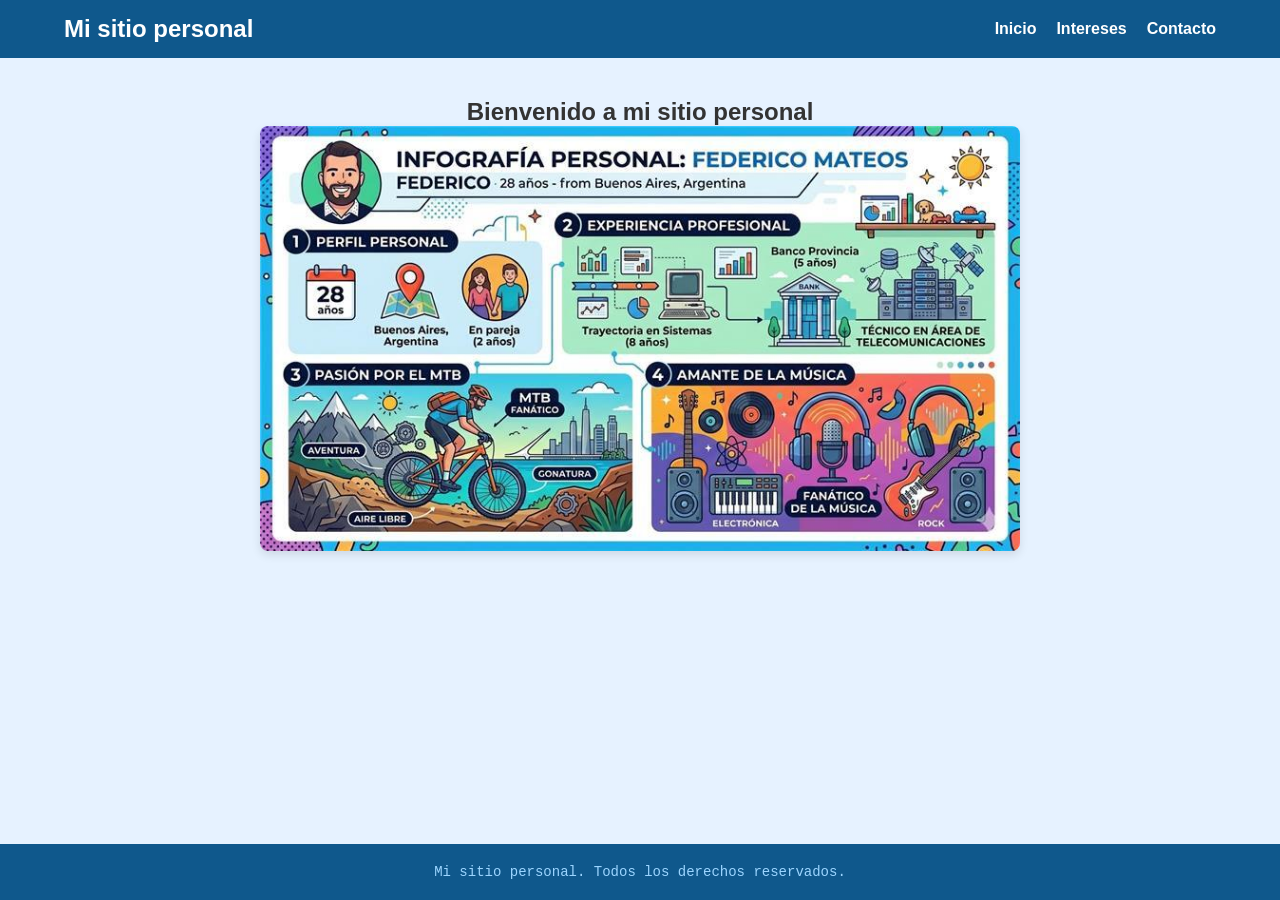
<file: index.html>
<!DOCTYPE html>
<html lang="es">
<head>
    <meta charset="UTF-8">
    <meta name="viewport" content="width=device-width, initial-scale=1.0">
    <link rel="stylesheet" href="estilos/estilo1.css">
    <title>Mi sitio personal - Inicio</title>
</head>
<body>
   <header>
    <h1>Mi sitio personal</h1>
    
    <input type="checkbox" id="menu-check">
    <label for="menu-check" class="hamburger">
        <span class="bar"></span>
        <span class="bar"></span>
        <span class="bar"></span>
    </label>

    <nav>
         <ul>
             <li><a href="index.html">Inicio</a></li>
             <li><a href="intereses.html">Intereses</a></li>
             <li><a href="contacto.html">Contacto</a></li>
         </ul>
    </nav>
</header> 
 <main>
    <h2>Bienvenido a mi sitio personal</h2>
    <img src="img/presentacion.jpg" alt="presentacion">
 </main>
 <footer>
    <p class="estiloespecial">Mi sitio personal. Todos los derechos reservados.</p>
 </footer>
</body>
</html>
</file>
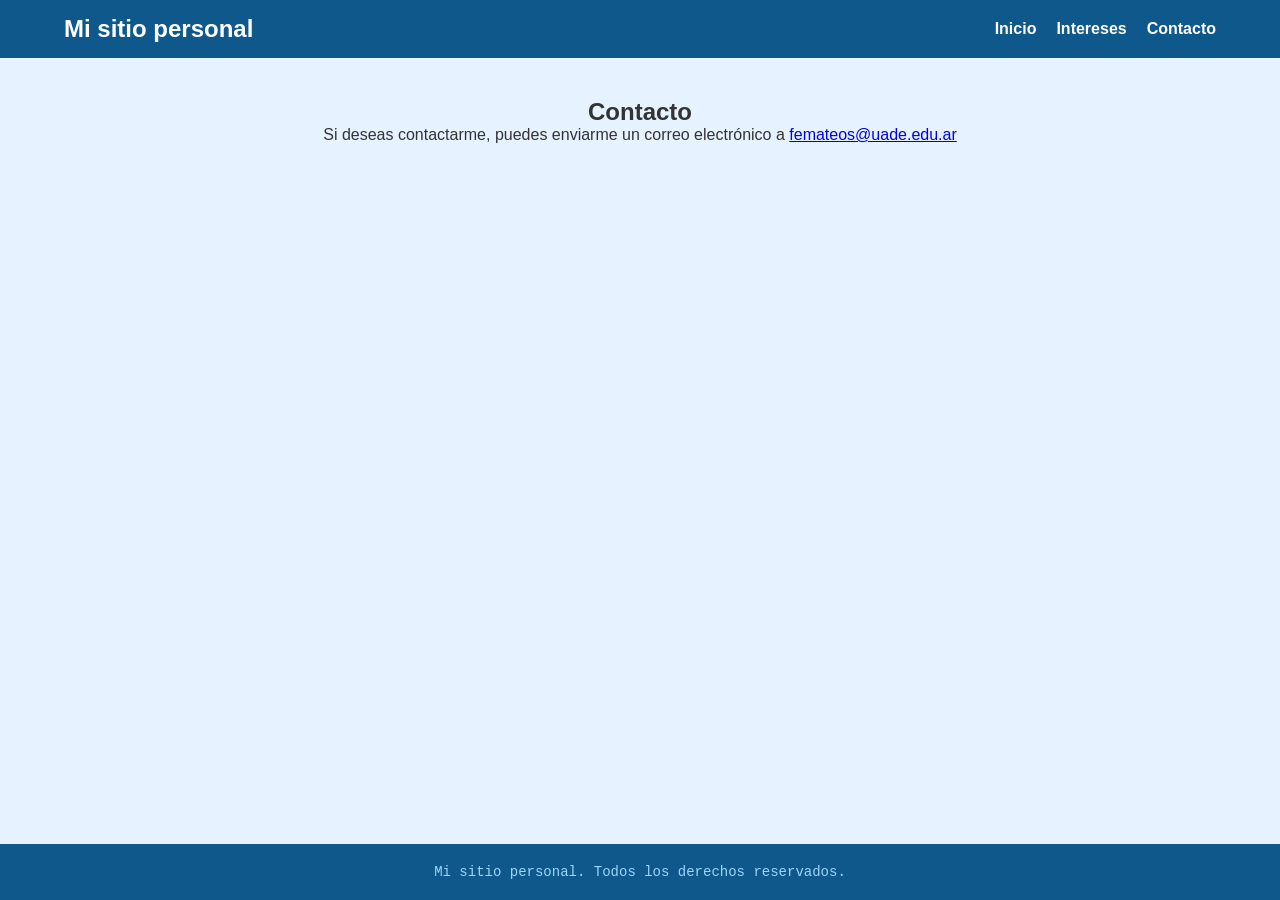
<file: contacto.html>
<!DOCTYPE html>
<html lang="es">
<head>
    <meta charset="UTF-8">
    <meta name="viewport" content="width=device-width, initial-scale=1.0">
    <link rel="stylesheet" href="estilos/estilo1.css">
    <title>Mi sitio personal - Contacto</title>
</head>
<body>
   <header>
    <h1>Mi sitio personal</h1>
    
    <input type="checkbox" id="menu-check">
    <label for="menu-check" class="hamburger">
        <span class="bar"></span>
        <span class="bar"></span>
        <span class="bar"></span>
    </label>

    <nav>
         <ul>
             <li><a href="index.html">Inicio</a></li>
             <li><a href="intereses.html">Intereses</a></li>
             <li><a href="contacto.html">Contacto</a></li>
         </ul>
    </nav>
</header>
 <main>
    <h2>Contacto</h2>
    <p>Si deseas contactarme, puedes enviarme un correo electrónico a <a href="mailto:femateos@uade.edu.ar">femateos@uade.edu.ar</a></p>
 </main>
 <footer>
    <p class="estiloespecial">Mi sitio personal. Todos los derechos reservados.</p>
 </footer>
</body>
</html>
</file>
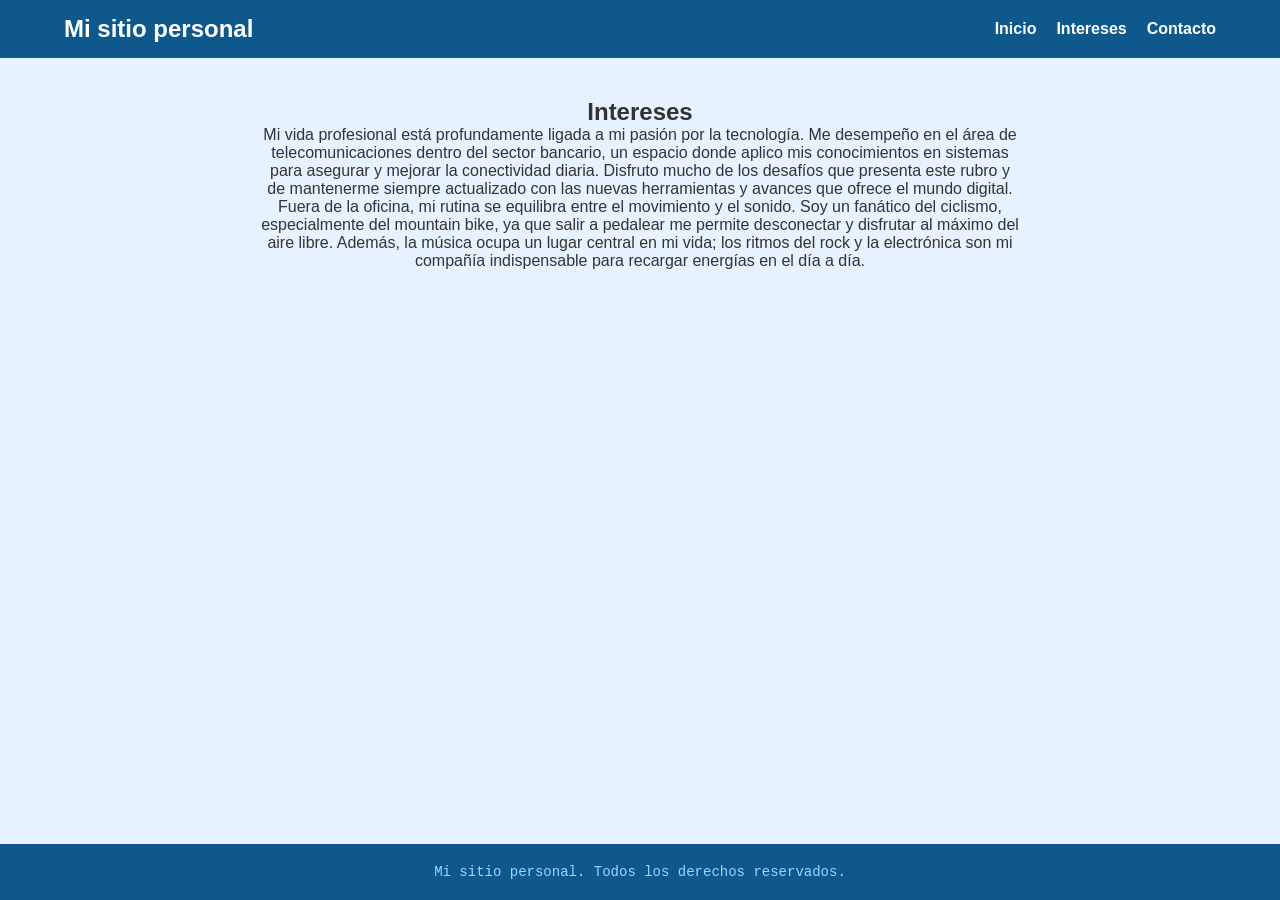
<file: intereses.html>
<!DOCTYPE html>
<html lang="es">
<head>
    <meta charset="UTF-8">
    <meta name="viewport" content="width=device-width, initial-scale=1.0">
    <title>Mi sitio personal - Intereses</title>
    <link rel="stylesheet" href="estilos/estilo1.css">
</head>
<body>
<header>
    <h1>Mi sitio personal</h1>
    
    <input type="checkbox" id="menu-check">
    <label for="menu-check" class="hamburger">
        <span class="bar"></span>
        <span class="bar"></span>
        <span class="bar"></span>
    </label>

    <nav>
         <ul>
             <li><a href="index.html">Inicio</a></li>
             <li><a href="intereses.html">Intereses</a></li>
             <li><a href="contacto.html">Contacto</a></li>
         </ul>
    </nav>
</header>
 <main>
    <h2>Intereses</h2>
    <p>Mi vida profesional está profundamente ligada a mi pasión por la tecnología. Me desempeño en el área de telecomunicaciones dentro del sector bancario, un espacio donde aplico mis conocimientos en sistemas para asegurar y mejorar la conectividad diaria. Disfruto mucho de los desafíos que presenta este rubro y de mantenerme siempre actualizado con las nuevas herramientas y avances que ofrece el mundo digital.

Fuera de la oficina, mi rutina se equilibra entre el movimiento y el sonido. Soy un fanático del ciclismo, especialmente del mountain bike, ya que salir a pedalear me permite desconectar y disfrutar al máximo del aire libre. Además, la música ocupa un lugar central en mi vida; los ritmos del rock y la electrónica son mi compañía indispensable para recargar energías en el día a día.</p>
 </main>
 <footer>
    <p class="estiloespecial">Mi sitio personal. Todos los derechos reservados.</p>
 </footer>
</body>
</html>
</file>
<file: estilos/estilo1.css>
* {
    margin: 0;
    padding: 0;
    box-sizing: border-box;
}

body {
    background-color: #e6f2ff;
    font-family: Arial, Helvetica, sans-serif;
    color: #333;
    display: flex;
    flex-direction: column;
    min-height: 100vh;
}

/* header */
header {
    background-color: #0F588C;
    padding: 15px 5%;
    display: flex;
    justify-content: space-between;
    align-items: center;
    position: relative;
    z-index: 100;
}

header h1 {
    color: #ffffff;
    font-size: 24px;
}


#menu-check, .hamburger {
    display: none;
}

nav ul {
    list-style: none;
    display: flex;
    gap: 20px;
}

nav a {
    color: #ffffff;
    text-decoration: none;
    font-size: 16px;
    font-weight: bold;
    transition: 0.3s;
}

nav a:hover {
    color: #9CD5FF;
}

/* main */
main {
    flex: 1;
    padding: 40px 20px;
    max-width: 800px;
    margin: 0 auto;
    text-align: center;
    width: 100%;
}

main img {
    max-width: 100%;
    height: auto;
    border-radius: 8px;
    margin-bottom: 20px;
    box-shadow: 0 4px 10px rgba(0,0,0,0.1);
}

/* footer */
footer {
    background-color: #0F588C;
    text-align: center;
    padding: 20px;
}

.estiloespecial {
    font-family: 'Courier New', Courier, monospace;
    color: #9CD5FF;
    font-size: 14px;
}

/* MEDIA QUERY:  */
@media (max-width: 768px) {
  
    .hamburger {
        display: block;
        cursor: pointer;
    }

    .hamburger .bar {
        display: block;
        width: 25px;
        height: 3px;
        background-color: white;
        margin: 5px 0;
        transition: 0.4s;
    }

    nav {
        position: absolute;
        top: 100%;
        left: 0;
        width: 100%;
        background-color: #0F588C;
        max-height: 0; /* Lo colapsamos */
        overflow: hidden;
        transition: max-height 0.4s ease-in-out;
    }

    nav ul {
        flex-direction: column;
        text-align: center;
        padding: 20px 0;
    }

  
    #menu-check:checked ~ nav {
        max-height: 300px; 
    }

    #menu-check:checked + .hamburger .bar:nth-child(1) {
        transform: translateY(8px) rotate(45deg);
    }
    #menu-check:checked + .hamburger .bar:nth-child(2) {
        opacity: 0;
    }
    #menu-check:checked + .hamburger .bar:nth-child(3) {
        transform: translateY(-8px) rotate(-45deg);
    }
}
</file>
